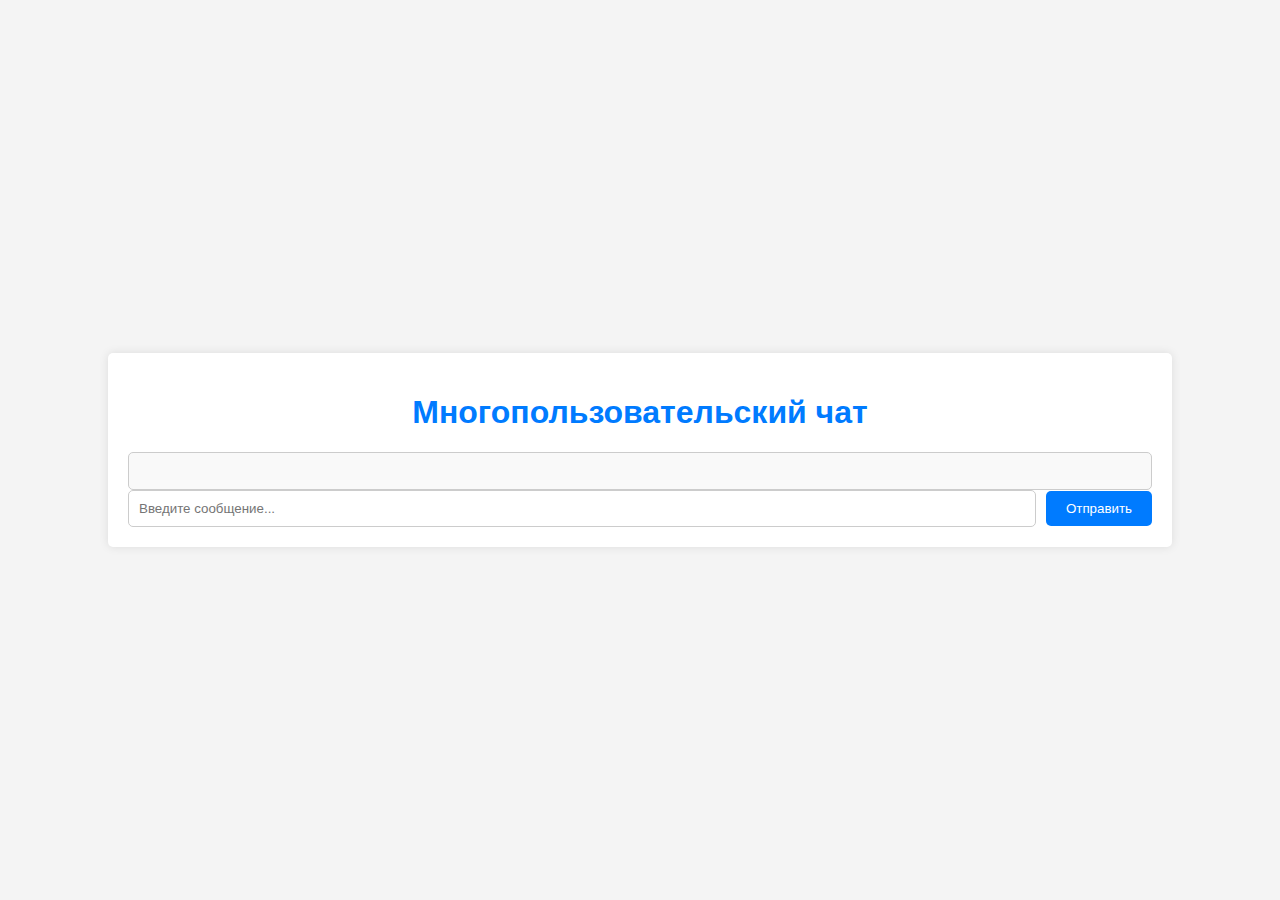
<file: public/index.html>
<!DOCTYPE html>
<html lang="en">
<head>
    <meta charset="UTF-8">
    <meta name="viewport" content="width=device-width, initial-scale=1.0">
    <title>Многопользовательский чат</title>
    <link rel="stylesheet" href="style.css">
</head>
<body>
    <div class="chat-container">
        <div class="chat-header">
            <h1>Многопользовательский чат</h1>
        </div>
        <div class="chat-messages">
            <ul id="message-list">
                <!-- Сюда будут добавляться сообщения -->
            </ul>
        </div>
        <div class="chat-input">
            <input type="text" id="message-input" placeholder="Введите сообщение...">
            <button id="send-button">Отправить</button>
        </div>
    </div>
    <script src="script.js"></script>
</body>
</html>
</file>
<file: public/style.css>
body {
    font-family: Arial, sans-serif;
    margin: 0;
    padding: 0;
    background-color: #f4f4f4;
    display: flex;
    justify-content: center;
    align-items: center;
    min-height: 100vh;
}

.chat-container {
    width: 80%;
    background-color: #fff;
    box-shadow: 0 0 10px rgba(0, 0, 0, 0.1);
    padding: 20px;
    border-radius: 5px;
}

.chat-header {
    text-align: center;
    margin-bottom: 20px;
    color: #007bff; /* Цвет заголовка чата */
}

.chat-messages {
    max-height: 300px;
    overflow-y: scroll;
    border: 1px solid #ccc;
    padding: 10px;
    border-radius: 5px;
    background-color: #f9f9f9; /* Цвет фона сообщений */
}

.chat-messages ul {
    list-style: none;
    padding: 0;
}

.chat-input {
    display: flex;
    align-items: center;
}

.chat-input input[type="text"] {
    flex: 1;
    padding: 10px;
    border: 1px solid #ccc;
    border-radius: 5px;
}

.chat-input button {
    padding: 10px 20px;
    background-color: #007bff;
    color: #fff;
    border: none;
    border-radius: 5px;
    cursor: pointer;
    margin-left: 10px;
}

/* Стили для сообщений */
.chat-messages li {
    background-color: #e5e5e5; /* Цвет фона сообщений */
    padding: 5px;
    margin-bottom: 5px;
    border-radius: 5px;
}
</file>
